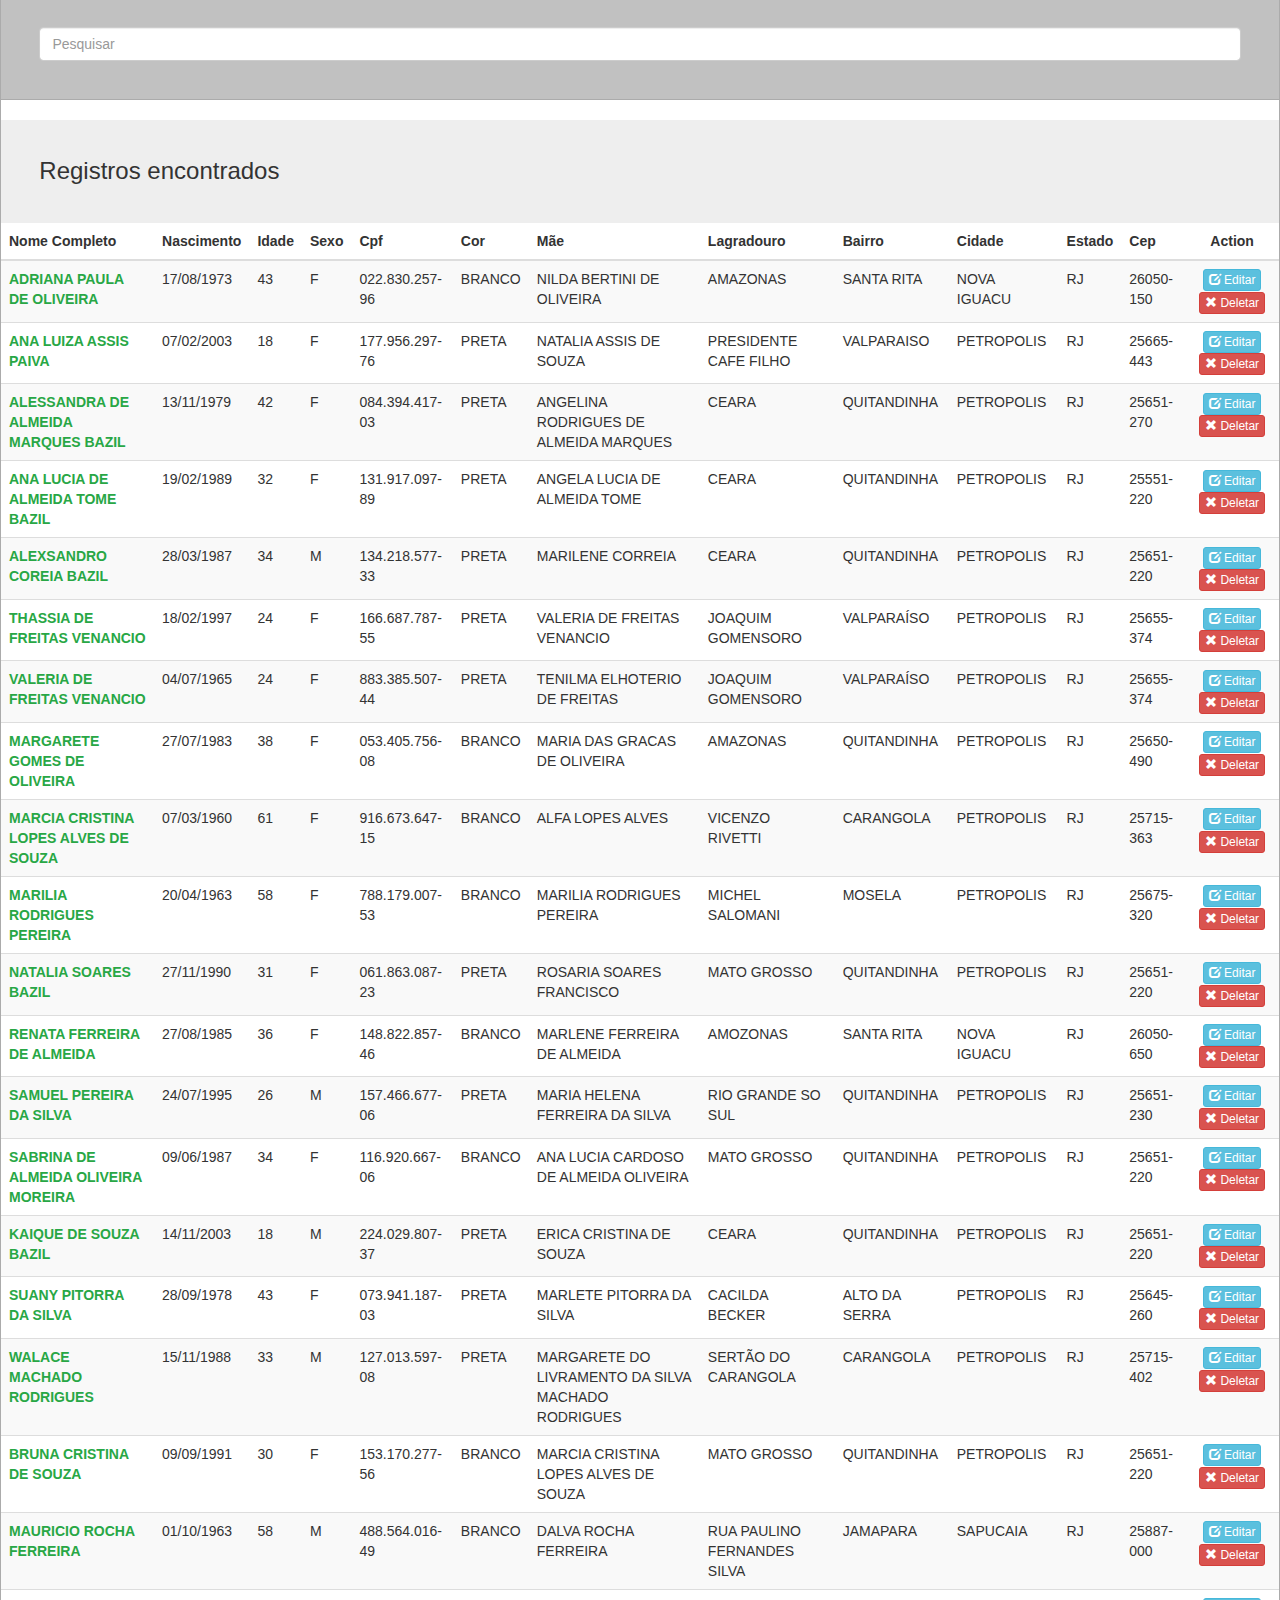
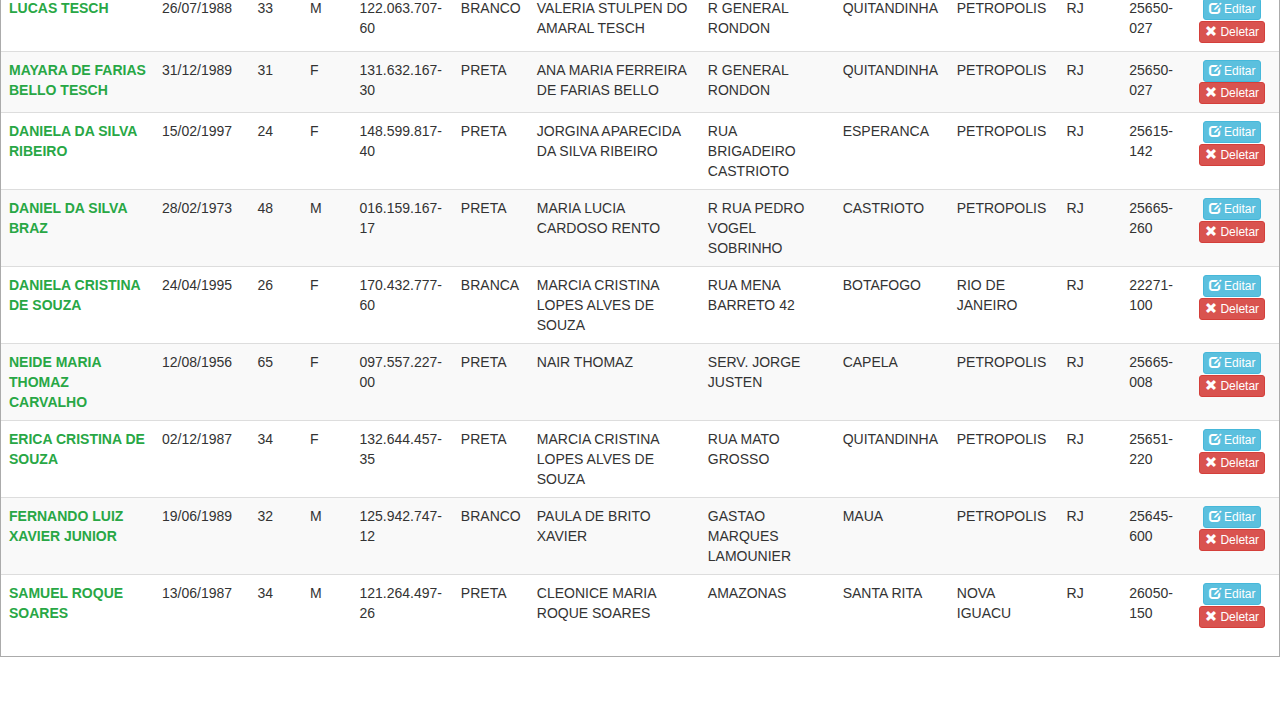
<file: index.html>
<!DOCTYPE html>
<html lang="pt-br">
<head>
    <meta charset="UTF-8">
    <meta http-equiv="X-UA-Compatible" content="IE=edge">
    <meta name="viewport" content="width=device-width, initial-scale=1.0">
    <title>Tabela</title>
    <link href="//maxcdn.bootstrapcdn.com/bootstrap/4.1.1/css/bootstrap.min.css" rel="stylesheet" id="bootstrap-css">
    <link rel="stylesheet" href="css/main.css">
    <script src="//maxcdn.bootstrapcdn.com/bootstrap/4.1.1/js/bootstrap.min.js"></script>
    <script src="//cdnjs.cloudflare.com/ajax/libs/jquery/3.2.1/jquery.min.js"></script>
    <link href="//netdna.bootstrapcdn.com/bootstrap/3.0.0/css/bootstrap.min.css" rel="stylesheet" id="bootstrap-css">
    <script src="//netdna.bootstrapcdn.com/bootstrap/3.0.0/js/bootstrap.min.js"></script>
    <script src="//code.jquery.com/jquery-1.11.1.min.js"></script>
</head>
<body>
        <div class="search-table">
            <div class="search-box">
                <div class="row">
                    <div class="col-md-12">
                        <input type="text" id="myInput" onkeyup="myFunction()" class="form-control" placeholder="Pesquisar">
                    </div> 
                </div>
            </div>
            <div class="row">
                <div class="col-md-12">
            <div class="search-list table-responsive">
                <h3 class="">Registros encontrados</h3>
                    <table class="table table-striped custab">
                    <thead>
                        <tr>
                            <th>Nome Completo <i class="bx bx-up-arrow-alt ms-2"></i>
                            </th>
                            <th>Nascimento</th>
                            <th>Idade</th>
                            <th>Sexo</th>
                            <th>Cpf</th>
                            <th>Cor</th>
                            <th>Mãe</th>
                            <th>Lagradouro</th>
                            <th>Bairro</th>
                            <th>Cidade</th>
                            <th>Estado</th>
                            <th>Cep</th>
                            <th class="text-center">Action</th>
                        </tr>
                    </thead>
                    <tbody id="myTable">
                        <tr><td><div class="d-flex align-items-center"><div><i class="bx bx-file me-2 font-24 text-success"></i></div><div class="font-weight-bold text-success">ADRIANA PAULA DE OLIVEIRA</div></div></td><td>17/08/1973</td><td>43</td><td>F</td><td>022.830.257-96</td><td>BRANCO</td><td>NILDA BERTINI DE OLIVEIRA</td><td>AMAZONAS</td><td>SANTA RITA</td><td>NOVA IGUACU</td><td>RJ</td><td>26050-150</td><td class="text-center"><a class='btn btn-info btn-xs' href="#"><span class="glyphicon glyphicon-edit"></span> Editar</a> <a href="#" class="btn btn-danger btn-xs"><span class="glyphicon glyphicon-remove"></span> Deletar</a></td></tr>
                        <tr><td><div class="d-flex align-items-center"><div><i class="bx bx-file me-2 font-24 text-success"></i></div><div class="font-weight-bold text-success">ANA LUIZA ASSIS PAIVA</div></div></td><td>07/02/2003</td><td>18</td><td>F</td><td>177.956.297-76</td><td>PRETA</td><td>NATALIA ASSIS DE SOUZA</td><td>PRESIDENTE CAFE FILHO</td><td>VALPARAISO</td><td>PETROPOLIS</td><td>RJ</td><td>25665-443</td><td class="text-center"><a class='btn btn-info btn-xs' href="#"><span class="glyphicon glyphicon-edit"></span> Editar</a> <a href="#" class="btn btn-danger btn-xs"><span class="glyphicon glyphicon-remove"></span> Deletar</a></td></tr>
                        <tr><td><div class="d-flex align-items-center"><div><i class="bx bx-file me-2 font-24 text-success"></i></div><div class="font-weight-bold text-success">ALESSANDRA DE ALMEIDA MARQUES BAZIL</div></div></td><td>13/11/1979</td><td>42</td><td>F</td><td>084.394.417-03</td><td>PRETA</td><td>ANGELINA RODRIGUES DE ALMEIDA MARQUES</td><td>CEARA</td><td>QUITANDINHA</td><td>PETROPOLIS</td><td>RJ</td><td>25651-270</td><td class="text-center"><a class='btn btn-info btn-xs' href="#"><span class="glyphicon glyphicon-edit"></span> Editar</a> <a href="#" class="btn btn-danger btn-xs"><span class="glyphicon glyphicon-remove"></span> Deletar</a></td></tr>
                        <tr><td><div class="d-flex align-items-center"><div><i class="bx bx-file me-2 font-24 text-success"></i></div><div class="font-weight-bold text-success">ANA LUCIA DE ALMEIDA TOME BAZIL</div></div></td><td>19/02/1989</td><td>32</td><td>F</td><td>131.917.097-89</td><td>PRETA</td><td>ANGELA LUCIA DE ALMEIDA TOME</td><td>CEARA</td><td>QUITANDINHA</td><td>PETROPOLIS</td><td>RJ</td><td>25551-220</td><td class="text-center"><a class='btn btn-info btn-xs' href="#"><span class="glyphicon glyphicon-edit"></span> Editar</a> <a href="#" class="btn btn-danger btn-xs"><span class="glyphicon glyphicon-remove"></span> Deletar</a></td></tr>
                        <tr><td><div class="d-flex align-items-center"><div><i class="bx bx-file me-2 font-24 text-success"></i></div><div class="font-weight-bold text-success">ALEXSANDRO COREIA BAZIL</div></div></td><td>28/03/1987</td><td>34</td><td>M</td><td>134.218.577-33</td><td>PRETA</td><td>MARILENE CORREIA</td><td>CEARA</td><td>QUITANDINHA</td><td>PETROPOLIS</td><td>RJ</td><td>25651-220</td><td class="text-center"><a class='btn btn-info btn-xs' href="#"><span class="glyphicon glyphicon-edit"></span> Editar</a> <a href="#" class="btn btn-danger btn-xs"><span class="glyphicon glyphicon-remove"></span> Deletar</a></td></tr>
                        <tr><td><div class="d-flex align-items-center"><div><i class="bx bx-file me-2 font-24 text-success"></i></div><div class="font-weight-bold text-success">THASSIA DE FREITAS VENANCIO</div></div></td><td>18/02/1997</td><td>24</td><td>F</td><td>166.687.787-55</td><td>PRETA</td><td>VALERIA DE FREITAS VENANCIO</td><td>JOAQUIM GOMENSORO</td><td>VALPARAÍSO</td><td>PETROPOLIS</td><td>RJ</td><td>25655-374</td><td class="text-center"><a class='btn btn-info btn-xs' href="#"><span class="glyphicon glyphicon-edit"></span> Editar</a> <a href="#" class="btn btn-danger btn-xs"><span class="glyphicon glyphicon-remove"></span> Deletar</a></td></tr>
                        <tr><td><div class="d-flex align-items-center"><div><i class="bx bx-file me-2 font-24 text-success"></i></div><div class="font-weight-bold text-success">VALERIA DE FREITAS VENANCIO</div></div></td><td>04/07/1965</td><td>24</td><td>F</td><td>883.385.507-44</td><td>PRETA</td><td>TENILMA ELHOTERIO DE FREITAS</td><td>JOAQUIM GOMENSORO</td><td>VALPARAÍSO</td><td>PETROPOLIS</td><td>RJ</td><td>25655-374</td><td class="text-center"><a class='btn btn-info btn-xs' href="#"><span class="glyphicon glyphicon-edit"></span> Editar</a> <a href="#" class="btn btn-danger btn-xs"><span class="glyphicon glyphicon-remove"></span> Deletar</a></td></tr>
                        <tr><td><div class="d-flex align-items-center"><div><i class="bx bx-file me-2 font-24 text-success"></i></div><div class="font-weight-bold text-success">MARGARETE GOMES DE OLIVEIRA</div></div></td><td>27/07/1983</td><td>38</td><td>F</td><td>053.405.756-08</td><td>BRANCO</td><td>MARIA DAS GRACAS DE OLIVEIRA</td><td>AMAZONAS</td><td>QUITANDINHA</td><td>PETROPOLIS</td><td>RJ</td><td>25650-490</td><td class="text-center"><a class='btn btn-info btn-xs' href="#"><span class="glyphicon glyphicon-edit"></span> Editar</a> <a href="#" class="btn btn-danger btn-xs"><span class="glyphicon glyphicon-remove"></span> Deletar</a></td></tr>
                        <tr><td><div class="d-flex align-items-center"><div><i class="bx bx-file me-2 font-24 text-success"></i></div><div class="font-weight-bold text-success">MARCIA CRISTINA LOPES ALVES DE SOUZA</div></div></td><td>07/03/1960</td><td>61</td><td>F</td><td>916.673.647-15</td><td>BRANCO</td><td>ALFA LOPES ALVES</td><td>VICENZO RIVETTI</td><td>CARANGOLA</td><td>PETROPOLIS</td><td>RJ</td><td>25715-363</td><td class="text-center"><a class='btn btn-info btn-xs' href="#"><span class="glyphicon glyphicon-edit"></span> Editar</a> <a href="#" class="btn btn-danger btn-xs"><span class="glyphicon glyphicon-remove"></span> Deletar</a></td></tr>
                        <tr><td><div class="d-flex align-items-center"><div><i class="bx bx-file me-2 font-24 text-success"></i></div><div class="font-weight-bold text-success">MARILIA RODRIGUES PEREIRA</div></div></td><td>20/04/1963</td><td>58</td><td>F</td><td>788.179.007-53</td><td>BRANCO</td><td>MARILIA RODRIGUES PEREIRA</td><td>MICHEL SALOMANI</td><td>MOSELA</td><td>PETROPOLIS</td><td>RJ</td><td>25675-320</td><td class="text-center"><a class='btn btn-info btn-xs' href="#"><span class="glyphicon glyphicon-edit"></span> Editar</a> <a href="#" class="btn btn-danger btn-xs"><span class="glyphicon glyphicon-remove"></span> Deletar</a></td></tr>
                        <tr><td><div class="d-flex align-items-center"><div><i class="bx bx-file me-2 font-24 text-success"></i></div><div class="font-weight-bold text-success">NATALIA SOARES BAZIL</div></div></td><td>27/11/1990</td><td>31</td><td>F</td><td>061.863.087-23</td><td>PRETA</td><td>ROSARIA SOARES FRANCISCO</td><td>MATO GROSSO</td><td>QUITANDINHA</td><td>PETROPOLIS</td><td>RJ</td><td>25651-220</td><td class="text-center"><a class='btn btn-info btn-xs' href="#"><span class="glyphicon glyphicon-edit"></span> Editar</a> <a href="#" class="btn btn-danger btn-xs"><span class="glyphicon glyphicon-remove"></span> Deletar</a></td></tr>
                        <tr><td><div class="d-flex align-items-center"><div><i class="bx bx-file me-2 font-24 text-success"></i></div><div class="font-weight-bold text-success">RENATA FERREIRA DE ALMEIDA</div></div></td><td>27/08/1985</td><td>36</td><td>F</td><td>148.822.857-46</td><td>BRANCO</td><td>MARLENE FERREIRA DE ALMEIDA</td><td>AMOZONAS</td><td>SANTA RITA</td><td>NOVA IGUACU</td><td>RJ</td><td>26050-650</td><td class="text-center"><a class='btn btn-info btn-xs' href="#"><span class="glyphicon glyphicon-edit"></span> Editar</a> <a href="#" class="btn btn-danger btn-xs"><span class="glyphicon glyphicon-remove"></span> Deletar</a></td></tr>
                        <tr><td><div class="d-flex align-items-center"><div><i class="bx bx-file me-2 font-24 text-success"></i></div><div class="font-weight-bold text-success">SAMUEL PEREIRA DA SILVA</div></div></td><td>24/07/1995</td><td>26</td><td>M</td><td>157.466.677-06</td><td>PRETA</td><td>MARIA HELENA FERREIRA DA SILVA</td><td>RIO GRANDE SO SUL</td><td>QUITANDINHA</td><td>PETROPOLIS</td><td>RJ</td><td>25651-230</td><td class="text-center"><a class='btn btn-info btn-xs' href="#"><span class="glyphicon glyphicon-edit"></span> Editar</a> <a href="#" class="btn btn-danger btn-xs"><span class="glyphicon glyphicon-remove"></span> Deletar</a></td></tr>
                        <tr><td><div class="d-flex align-items-center"><div><i class="bx bx-file me-2 font-24 text-success"></i></div><div class="font-weight-bold text-success">SABRINA DE ALMEIDA OLIVEIRA MOREIRA</div></div></td><td>09/06/1987</td><td>34</td><td>F</td><td>116.920.667-06</td><td>BRANCO</td><td>ANA LUCIA CARDOSO DE ALMEIDA OLIVEIRA</td><td>MATO GROSSO</td><td>QUITANDINHA</td><td>PETROPOLIS</td><td>RJ</td><td>25651-220</td><td class="text-center"><a class='btn btn-info btn-xs' href="#"><span class="glyphicon glyphicon-edit"></span> Editar</a> <a href="#" class="btn btn-danger btn-xs"><span class="glyphicon glyphicon-remove"></span> Deletar</a></td></tr>
                        <tr><td><div class="d-flex align-items-center"><div><i class="bx bx-file me-2 font-24 text-success"></i></div><div class="font-weight-bold text-success">KAIQUE DE SOUZA BAZIL</div></div></td><td>14/11/2003</td><td>18</td><td>M</td><td>224.029.807-37</td><td>PRETA</td><td>ERICA CRISTINA DE SOUZA</td><td>CEARA</td><td>QUITANDINHA</td><td>PETROPOLIS</td><td>RJ</td><td>25651-220</td><td class="text-center"><a class='btn btn-info btn-xs' href="#"><span class="glyphicon glyphicon-edit"></span> Editar</a> <a href="#" class="btn btn-danger btn-xs"><span class="glyphicon glyphicon-remove"></span> Deletar</a></td></tr>
                        <tr><td><div class="d-flex align-items-center"><div><i class="bx bx-file me-2 font-24 text-success"></i></div><div class="font-weight-bold text-success">SUANY PITORRA DA SILVA</div></div></td><td>28/09/1978</td><td>43</td><td>F</td><td>073.941.187-03</td><td>PRETA</td><td>MARLETE PITORRA DA SILVA</td><td>CACILDA BECKER</td><td>ALTO DA SERRA</td><td>PETROPOLIS</td><td>RJ</td><td>25645-260</td><td class="text-center"><a class='btn btn-info btn-xs' href="#"><span class="glyphicon glyphicon-edit"></span> Editar</a> <a href="#" class="btn btn-danger btn-xs"><span class="glyphicon glyphicon-remove"></span> Deletar</a></td></tr>
                        <tr><td><div class="d-flex align-items-center"><div><i class="bx bx-file me-2 font-24 text-success"></i></div><div class="font-weight-bold text-success">WALACE MACHADO RODRIGUES</div></div></td><td>15/11/1988</td><td>33</td><td>M</td><td>127.013.597-08</td><td>PRETA</td><td>MARGARETE DO LIVRAMENTO DA SILVA MACHADO RODRIGUES</td><td>SERTÃO DO CARANGOLA</td><td>CARANGOLA</td><td>PETROPOLIS</td><td>RJ</td><td>25715-402</td><td class="text-center"><a class='btn btn-info btn-xs' href="#"><span class="glyphicon glyphicon-edit"></span> Editar</a> <a href="#" class="btn btn-danger btn-xs"><span class="glyphicon glyphicon-remove"></span> Deletar</a></td></tr>
                        <tr><td><div class="d-flex align-items-center"><div><i class="bx bx-file me-2 font-24 text-success"></i></div><div class="font-weight-bold text-success">BRUNA CRISTINA DE SOUZA</div></div></td><td>09/09/1991</td><td>30</td><td>F</td><td>153.170.277-56</td><td>BRANCO</td><td>MARCIA CRISTINA LOPES ALVES DE SOUZA</td><td>MATO GROSSO</td><td>QUITANDINHA</td><td>PETROPOLIS</td><td>RJ</td><td>25651-220</td><td class="text-center"><a class='btn btn-info btn-xs' href="#"><span class="glyphicon glyphicon-edit"></span> Editar</a> <a href="#" class="btn btn-danger btn-xs"><span class="glyphicon glyphicon-remove"></span> Deletar</a></td></tr>
                        <tr><td><div class="d-flex align-items-center"><div><i class="bx bx-file me-2 font-24 text-success"></i></div><div class="font-weight-bold text-success">MAURICIO ROCHA FERREIRA</div></div></td><td>01/10/1963</td><td>58</td><td>M</td><td>488.564.016-49</td><td>BRANCO</td><td>DALVA ROCHA FERREIRA</td><td>RUA PAULINO FERNANDES SILVA</td><td>JAMAPARA</td><td>SAPUCAIA</td><td>RJ</td><td>25887-000</td><td class="text-center"><a class='btn btn-info btn-xs' href="#"><span class="glyphicon glyphicon-edit"></span> Editar</a> <a href="#" class="btn btn-danger btn-xs"><span class="glyphicon glyphicon-remove"></span> Deletar</a></td></tr>
                        <tr><td><div class="d-flex align-items-center"><div><i class="bx bx-file me-2 font-24 text-success"></i></div><div class="font-weight-bold text-success">LUCAS TESCH</div></div></td><td>26/07/1988</td><td>33</td><td>M</td><td>122.063.707-60</td><td>BRANCO</td><td>VALERIA STULPEN DO AMARAL TESCH</td><td>R GENERAL RONDON</td><td>QUITANDINHA</td><td>PETROPOLIS</td><td>RJ</td><td>25650-027</td><td class="text-center"><a class='btn btn-info btn-xs' href="#"><span class="glyphicon glyphicon-edit"></span> Editar</a> <a href="#" class="btn btn-danger btn-xs"><span class="glyphicon glyphicon-remove"></span> Deletar</a></td></tr>
                        <tr><td><div class="d-flex align-items-center"><div><i class="bx bx-file me-2 font-24 text-success"></i></div><div class="font-weight-bold text-success">MAYARA DE FARIAS BELLO TESCH</div></div></td><td>31/12/1989</td><td>31</td><td>F</td><td>131.632.167-30</td><td>PRETA</td><td>ANA MARIA FERREIRA DE FARIAS BELLO</td><td>R GENERAL RONDON</td><td>QUITANDINHA</td><td>PETROPOLIS</td><td>RJ</td><td>25650-027</td><td class="text-center"><a class='btn btn-info btn-xs' href="#"><span class="glyphicon glyphicon-edit"></span> Editar</a> <a href="#" class="btn btn-danger btn-xs"><span class="glyphicon glyphicon-remove"></span> Deletar</a></td></tr>
                        <tr><td><div class="d-flex align-items-center"><div><i class="bx bx-file me-2 font-24 text-success"></i></div><div class="font-weight-bold text-success">DANIELA DA SILVA RIBEIRO</div></div></td><td>15/02/1997</td><td>24</td><td>F</td><td>148.599.817-40</td><td>PRETA</td><td>JORGINA APARECIDA DA SILVA RIBEIRO</td><td>RUA BRIGADEIRO CASTRIOTO</td><td>ESPERANCA</td><td>PETROPOLIS</td><td>RJ</td><td>25615-142</td><td class="text-center"><a class='btn btn-info btn-xs' href="#"><span class="glyphicon glyphicon-edit"></span> Editar</a> <a href="#" class="btn btn-danger btn-xs"><span class="glyphicon glyphicon-remove"></span> Deletar</a></td></tr>
                        <tr><td><div class="d-flex align-items-center"><div><i class="bx bx-file me-2 font-24 text-success"></i></div><div class="font-weight-bold text-success">DANIEL DA SILVA BRAZ</div></div></td><td>28/02/1973</td><td>48</td><td>M</td><td>016.159.167-17</td><td>PRETA</td><td>MARIA LUCIA CARDOSO RENTO</td><td>R RUA PEDRO VOGEL SOBRINHO</td><td>CASTRIOTO</td><td>PETROPOLIS</td><td>RJ</td><td>25665-260</td><td class="text-center"><a class='btn btn-info btn-xs' href="#"><span class="glyphicon glyphicon-edit"></span> Editar</a> <a href="#" class="btn btn-danger btn-xs"><span class="glyphicon glyphicon-remove"></span> Deletar</a></td></tr>
                        <tr><td><div class="d-flex align-items-center"><div><i class="bx bx-file me-2 font-24 text-success"></i></div><div class="font-weight-bold text-success">DANIELA CRISTINA DE SOUZA</div></div></td><td>24/04/1995</td><td>26</td><td>F</td><td>170.432.777-60</td><td>BRANCA</td><td>MARCIA CRISTINA LOPES ALVES DE SOUZA</td><td>RUA MENA BARRETO 42</td><td>BOTAFOGO</td><td>RIO DE JANEIRO</td><td>RJ</td><td>22271-100</td><td class="text-center"><a class='btn btn-info btn-xs' href="#"><span class="glyphicon glyphicon-edit"></span> Editar</a> <a href="#" class="btn btn-danger btn-xs"><span class="glyphicon glyphicon-remove"></span> Deletar</a></td></tr>
                        <tr><td><div class="d-flex align-items-center"><div><i class="bx bx-file me-2 font-24 text-success"></i></div><div class="font-weight-bold text-success">NEIDE MARIA THOMAZ CARVALHO</div></div></td><td>12/08/1956</td><td>65</td><td>F</td><td>097.557.227-00</td><td>PRETA</td><td>NAIR THOMAZ</td><td>SERV. JORGE JUSTEN</td><td>CAPELA</td><td>PETROPOLIS</td><td>RJ</td><td>25665-008</td><td class="text-center"><a class='btn btn-info btn-xs' href="#"><span class="glyphicon glyphicon-edit"></span> Editar</a> <a href="#" class="btn btn-danger btn-xs"><span class="glyphicon glyphicon-remove"></span> Deletar</a></td></tr>
                        <tr><td><div class="d-flex align-items-center"><div><i class="bx bx-file me-2 font-24 text-success"></i></div><div class="font-weight-bold text-success">ERICA CRISTINA DE SOUZA</div></div></td><td>02/12/1987</td><td>34</td><td>F</td><td>132.644.457-35</td><td>PRETA</td><td>MARCIA CRISTINA LOPES ALVES DE SOUZA</td><td>RUA MATO GROSSO</td><td>QUITANDINHA</td><td>PETROPOLIS</td><td>RJ</td><td>25651-220</td><td class="text-center"><a class='btn btn-info btn-xs' href="#"><span class="glyphicon glyphicon-edit"></span> Editar</a> <a href="#" class="btn btn-danger btn-xs"><span class="glyphicon glyphicon-remove"></span> Deletar</a></td></tr>
                        <tr><td><div class="d-flex align-items-center"><div><i class="bx bx-file me-2 font-24 text-success"></i></div><div class="font-weight-bold text-success">FERNANDO LUIZ XAVIER JUNIOR</div></div></td><td>19/06/1989</td><td>32</td><td>M</td><td>125.942.747-12</td><td>BRANCO</td><td>PAULA DE BRITO XAVIER</td><td>GASTAO MARQUES LAMOUNIER</td><td>MAUA</td><td>PETROPOLIS</td><td>RJ</td><td>25645-600</td><td class="text-center"><a class='btn btn-info btn-xs' href="#"><span class="glyphicon glyphicon-edit"></span> Editar</a> <a href="#" class="btn btn-danger btn-xs"><span class="glyphicon glyphicon-remove"></span> Deletar</a></td></tr>
                        <tr><td><div class="d-flex align-items-center"><div><i class="bx bx-file me-2 font-24 text-success"></i></div><div class="font-weight-bold text-success">SAMUEL ROQUE SOARES</div></div></td><td>13/06/1987</td><td>34</td><td>M</td><td>121.264.497-26</td><td>PRETA</td><td>CLEONICE MARIA ROQUE SOARES</td><td>AMAZONAS</td><td>SANTA RITA</td><td>NOVA IGUACU</td><td>RJ</td><td>26050-150</td><td class="text-center"><a class='btn btn-info btn-xs' href="#"><span class="glyphicon glyphicon-edit"></span> Editar</a> <a href="#" class="btn btn-danger btn-xs"><span class="glyphicon glyphicon-remove"></span> Deletar</a></td></tr>
                    </tbody>
                    </table>           
            </div>
            </div>
            </div>
        </div>
        <script src="js/app.js"></script>
</body>
</html>
</file>
<file: css/main.css>
.search-table{
    padding: 5% 0;
    margin-top: -6%;
}
.search-box{
    background: #c1c1c1;
    border: 1px solid #ababab;
    padding: 3%;
}
.search-box input:focus{
    box-shadow:none;
    border:2px solid #eeeeee;
}
.search-list{
    background: #fff;
    border: 1px solid #ababab;
    border-top: none;
}
.search-list h3{
    background: #eee;
    padding: 3%;
    margin-bottom: 0%;
}
.fluid-container {
    padding: 0;
}
/*    --------------------------------------------------
	:: insta
	-------------------------------------------------- */
    html,body {
        overflow-x: hidden;
    }
    body {
        font-family: 'Open Sans', sans-serif;
        color: #353535;
    }
    .content h1 {
        text-align: center;
    }
    
    /*	--------------------------------------------------
        :: Table Filter
        -------------------------------------------------- */
    .panel {
        background-color: #fcfcfc;
    }
    .panel .btn-group {
        margin: 15px 0;
        display: flex;
        justify-content: center;
    }
    .panel .btn-group .btn {
        transition: background-color .3s ease;
    }
    .table-filter {
        background-color: #fff;
        border-bottom: 1px solid #eee;
    }
    .table-filter tbody tr:hover {
        cursor: pointer;
        background-color: #eee;
    }
    .table-filter tbody tr td {
        padding: 10px;
        vertical-align: middle;
        border-top-color: #eee;
    }
    .table-filter tbody tr.selected td {
        background-color: #eee;
    }
    .table-filter tr td:first-child {
        width: 38px;
    }
    .table-filter tr td:nth-child(2) {
        width: 35px;
    }
    .ckbox {
        position: relative;
    }
    .ckbox input[type="checkbox"] {
        opacity: 0;
    }
    .ckbox label {
        -webkit-user-select: none;
        -moz-user-select: none;
        -ms-user-select: none;
        user-select: none;
    }
    .ckbox label:before {
        content: '';
        top: 1px;
        left: 0;
        width: 18px;
        height: 18px;
        display: block;
        position: absolute;
        border-radius: 2px;
        border: 1px solid #bbb;
        background-color: #fff;
    }
    .table-filter .media-photo {
        width: 35px;
    }
    .table-filter .media-body {
        display: block;
    }
    .table-filter .media-meta {
        font-size: 11px;
        color: #999;
    }
    .table-filter .media .title {
        color: #2BBCDE;
        font-size: 14px;
        font-weight: bold;
        line-height: normal;
        margin: 0;
    }
    .table-filter .media .title span {
        font-size: .8em;
        margin-right: 20px;
    }
    .table-filter .media .title span.pagado {
        color: #5cb85c;
    }
    .table-filter .media .title span.pendiente {
        color: #f0ad4e;
    }
    .table-filter .media .title span.cancelado {
        color: #d9534f;
    }
    .table-filter .media .summary {
        font-size: 14px;
    }

.tip {
    background-color: rgb(255, 255, 255);
    line-height: 27px;
    position: fixed;
    width: 100%;
    height: 30px;
    text-align: center;
    border-radius: 4px;
    z-index: 100;
    color: rgb(31, 29, 29);
    font-size: 20px;
    animation-name: tip;
    animation-duration: .6s;
    animation-fill-mode: both;
}

#copied_tip {
    animation-name: come_and_leave;
    animation-duration: 1s;
    animation-fill-mode: both;
    bottom: 0;
    left: 0;
}

.text-line {
    font-size: 14px
}
</file>
